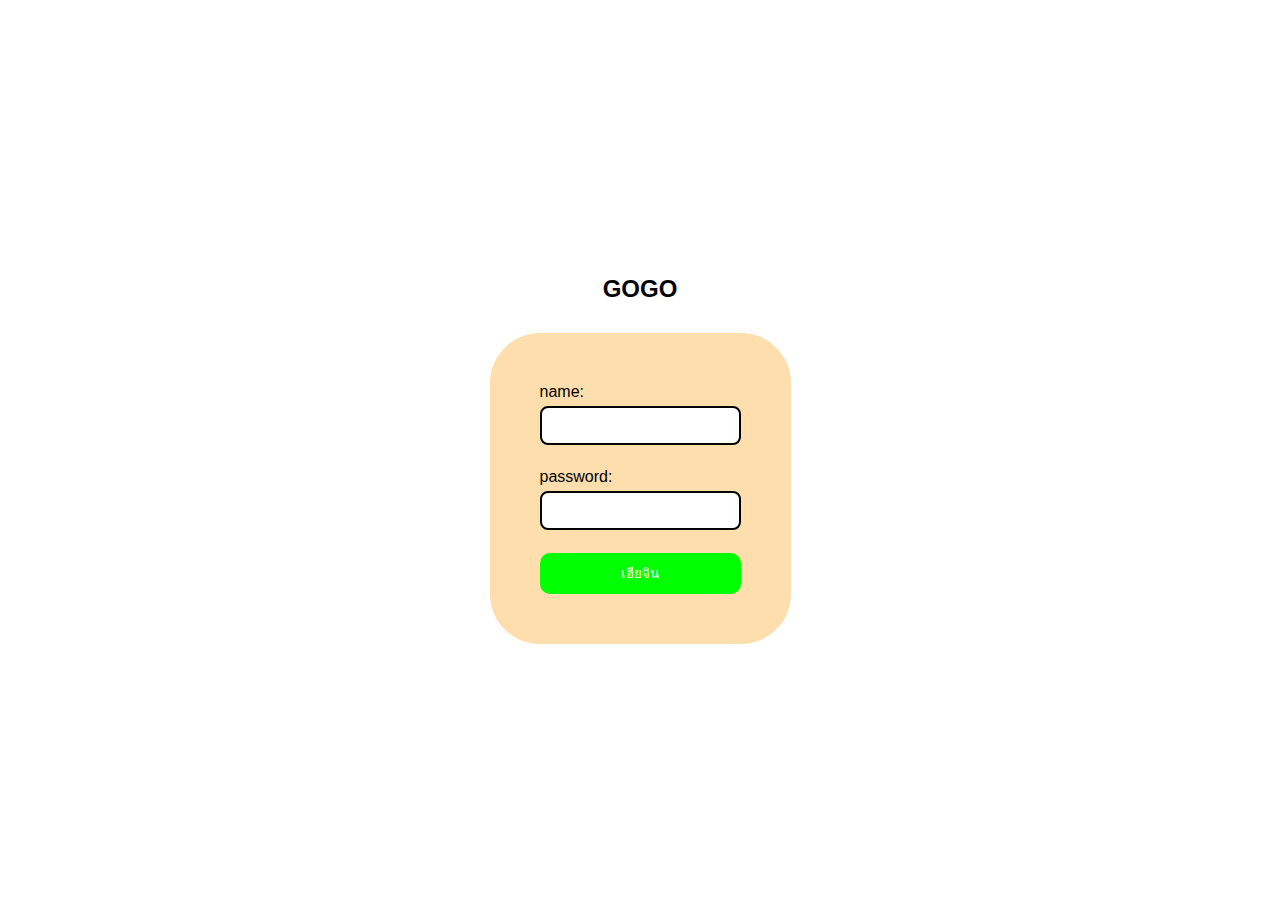
<file: in.html>
<!DOCTYPE html>
<html lang="th">
<head>
    <meta charset="UTF-8">
    <meta name="viewport" content="width=device-width, initial-scale=1.0">
    <title>หน้าต่างล็อกอิน</title>
    <style>
        body {
            font-family: Arial, sans-serif;
            display: flex;
            flex-direction: column;
            justify-content: center;
            align-items: center;
            height: 100vh;
            margin: 0;
            background-color: white;
        }

        h2 {
            margin-bottom: 30px;
            color: black;
        }

        form {
            background-color: navajowhite;
            padding: 50px;
            border-radius: 50px;
            box-shadow: inset ;
            width: auto;
        }

        input {
            width: auto;
            padding: 10px;
            margin: 5px 0;
            border: 2px solid;
            border-radius: 8px;
        }

        button {
            width: 100%;
            padding: 10px;
            background-color: rgb(0, 255, 0);
            color: honeydew;
            border: none;
            border-radius: 10px;
            cursor: pointer;
        }

        button:hover {
            background-color: red;
        }
        </style>
</head>
<body>

    <h2>GOGO</h2>
    <form action="#">
        <label for="username">name:</label><br> 
        <input type="text" id="username" name="username" required><br><br>
        <label for="password">password:</label><br>
        <input type="password" id="password" name="password" required><br><br>

       
            <button type="submit">เฮียจิน</button>
    </form>

</body>
</html>
</file>
